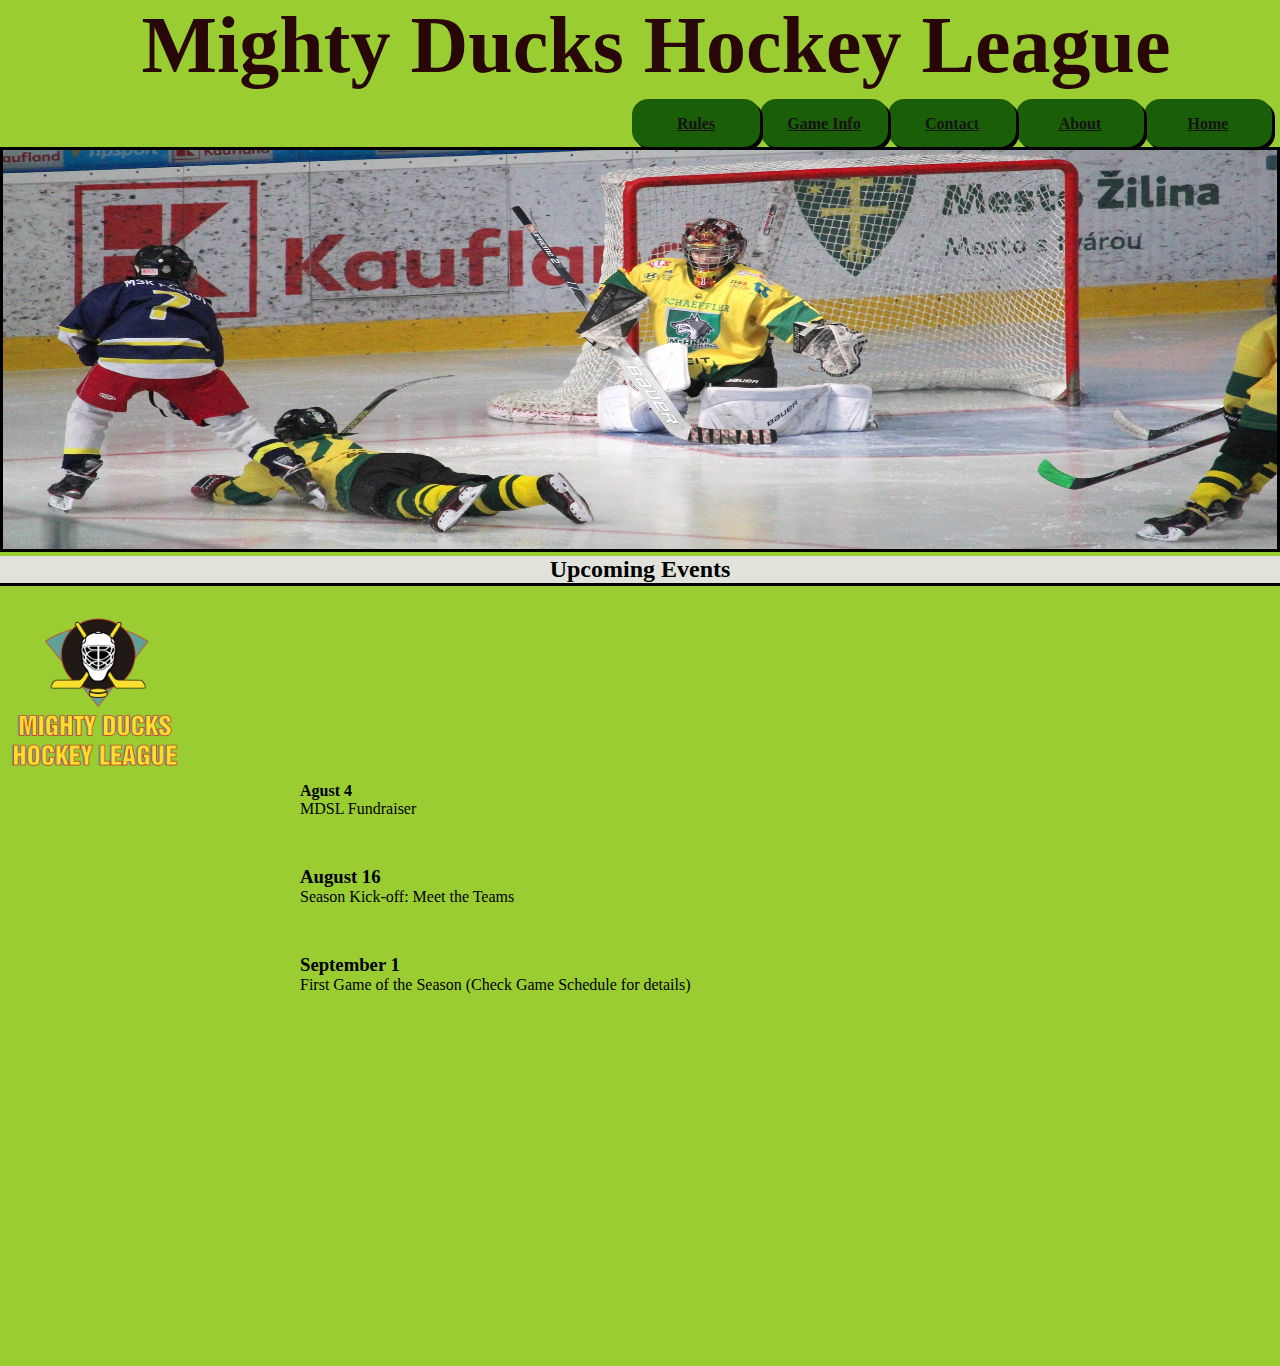
<file: index.html>
<!DOCTYPE html>
<html lang="en">
<head>
    <meta charset="UTF-8">
    <meta http-equiv="X-UA-Compatible" content="IE=edge">
    <meta name="viewport" content="width=device-width, initial-scale=1.0">
    
    <link rel="shortcut icon" href="https://c8.alamy.com/compes/2g2htf2/emblema-de-hockey-logo-diseno-vectorial-plantilla-2g2htf2.jpg"
        type="image/x-icon">
    <link rel="stylesheet" href="./assets/CSS/style.css">
    <title>Home</title>
</head>
<body>
    <header>
        <h1>Mighty Ducks Hockey League</h1>
        <nav >
            <a href="#" >Home</a>
            <a href="./About.html">About </a> 
            <a href="./contact.html">Contact</a>
            <a href="./game_info.html">Game Info</a>
            <a href="./rules.html">Rules</a> 
        </nav>
        <div>
            <img src= "./assets/img/design1_image2.jpg" alt="banner">
        </div>
        
    </header>

    <main>
        <section>
            <h2>Upcoming Events</h2>
            <img id="logo" src= "./assets/img/LogoMightyDucks-01.png" height="150" alt="Logo">
          <div class="contenedor">
                <article>
                    <h4>Agust 4</h4>
                        <p>MDSL Fundraiser</p>
                </article>
                <article>
                    <h3>August 16</h3>
                        <p>Season Kick-off: Meet the Teams</p>
                </article>
                <article>
                    <h3>September 1</h3>
                        <p>First Game of the Season (Check Game Schedule for details)</p>
                </article>
            </div>
        </section>
    </main>

</body>
</html>
</file>
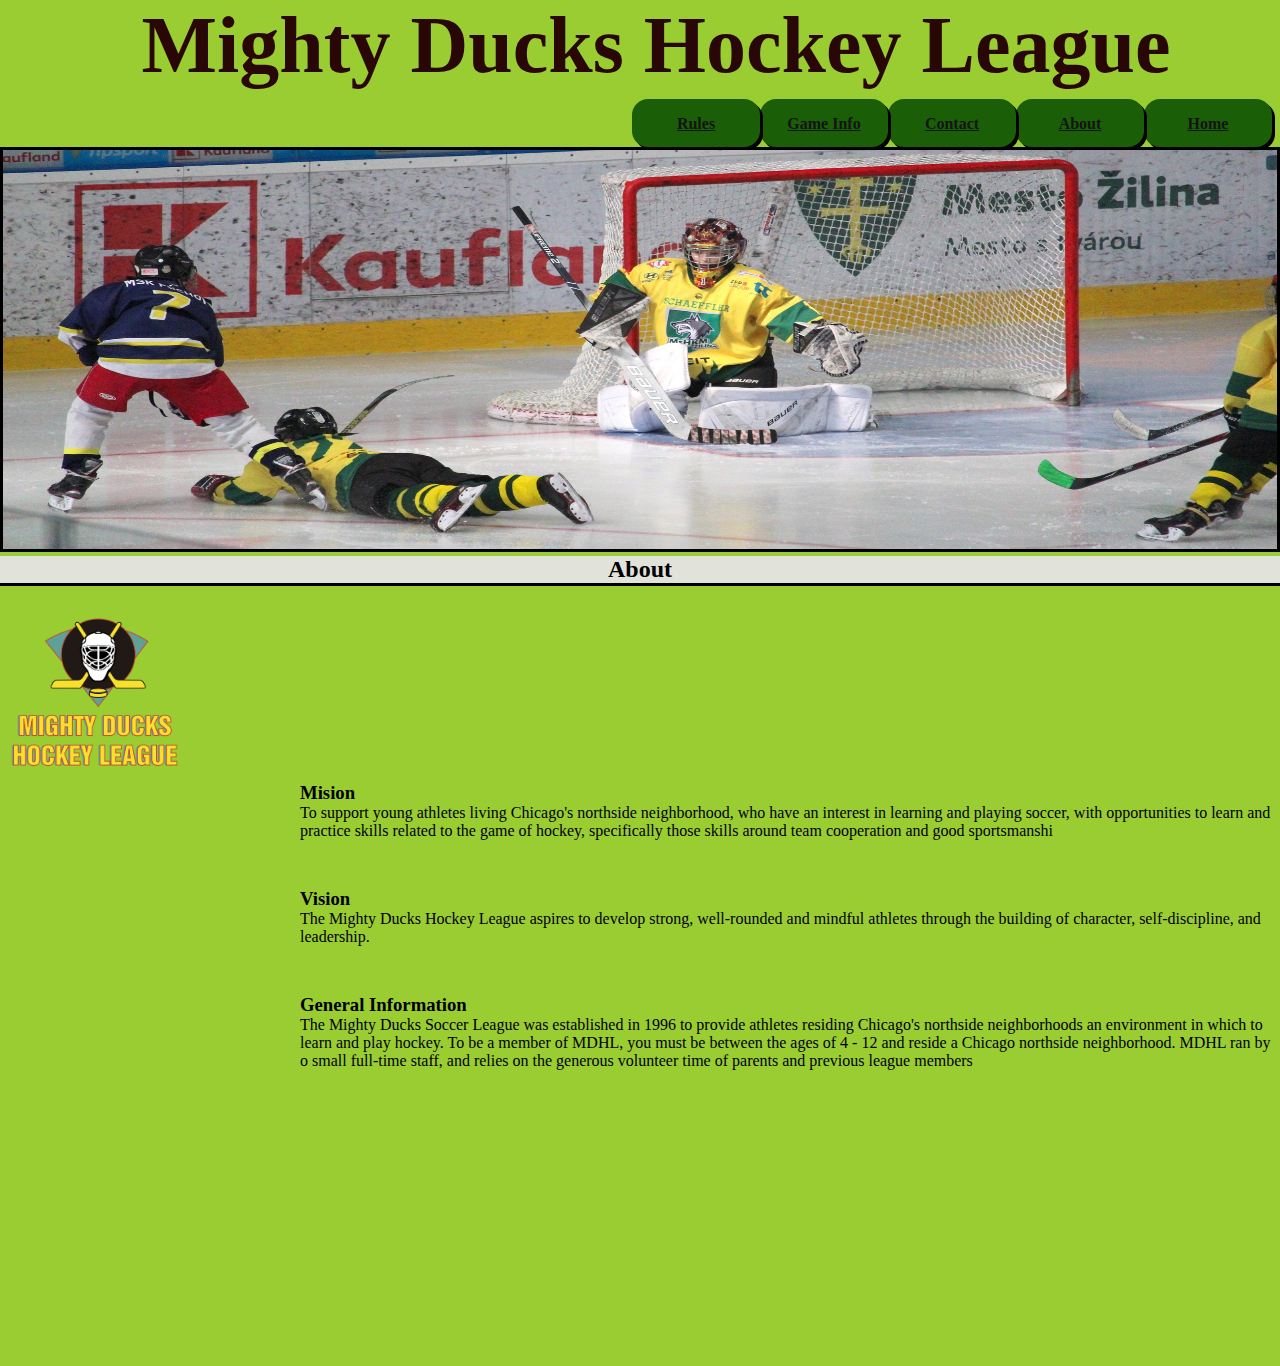
<file: About.html>
<!DOCTYPE html>
<html lang="en">
<head>
    <meta charset="UTF-8">
    <meta http-equiv="X-UA-Compatible" content="IE=edge">
    <meta name="viewport" content="width=device-width, initial-scale=1.0">
    <link rel="shortcut icon" href="https://c8.alamy.com/compes/2g2htf2/emblema-de-hockey-logo-diseno-vectorial-plantilla-2g2htf2.jpg"
        type="image/x-icon">
        <link rel="stylesheet" href="./assets/CSS/style.css">
    <title>About</title>

</head>

    <body>
        <header>
            <h1>Mighty Ducks Hockey League</h1>
            <nav >
                <a href="./index.html" >Home</a>
                <a href="#">About </a> 
                <a href="./contact.html">Contact</a> 
                <a href="./game_info.html">Game Info</a>
                <a href="./rules.html">Rules</a>
               
            </nav>
            <div>
                <img src="./assets/img/design1_image2.jpg" alt="banner">
            </div>
        </header>
            
        <main>
            <section>
            <h2>About</h2>
                <img id="logo" src= "./assets/img/LogoMightyDucks-01.png" height="150" alt="Logo">
                    <article>
                        <h3>Mision</h3>
                            <p>To support young athletes living Chicago's northside neighborhood, who have an interest in 
                            learning and playing soccer, with opportunities to learn and practice skills related to the game of 
                            hockey, specifically those skills around team cooperation and good sportsmanshi</p>
                    </article>

                    <article>
                        <h3>Vision</h3>
                            <p>The Mighty Ducks Hockey League aspires to develop strong, well-rounded and mindful athletes 
                                through the building of character, self-discipline, and leadership.</p>
                    </article>
                    <article>
                        <h3>General Information</h3>    
                            <p>The Mighty Ducks Soccer League was established in 1996 to provide athletes residing 
                                Chicago's northside neighborhoods an environment in which to learn and play hockey. To be a 
                                member of MDHL, you must be between the ages of 4 - 12 and reside a Chicago northside 
                                neighborhood. MDHL ran by o small full-time staff, and relies on the generous volunteer time of 
                                parents and previous league members</p>
                    </article>
                </section>
        </main>
     
    </body>
    </html>
</file>
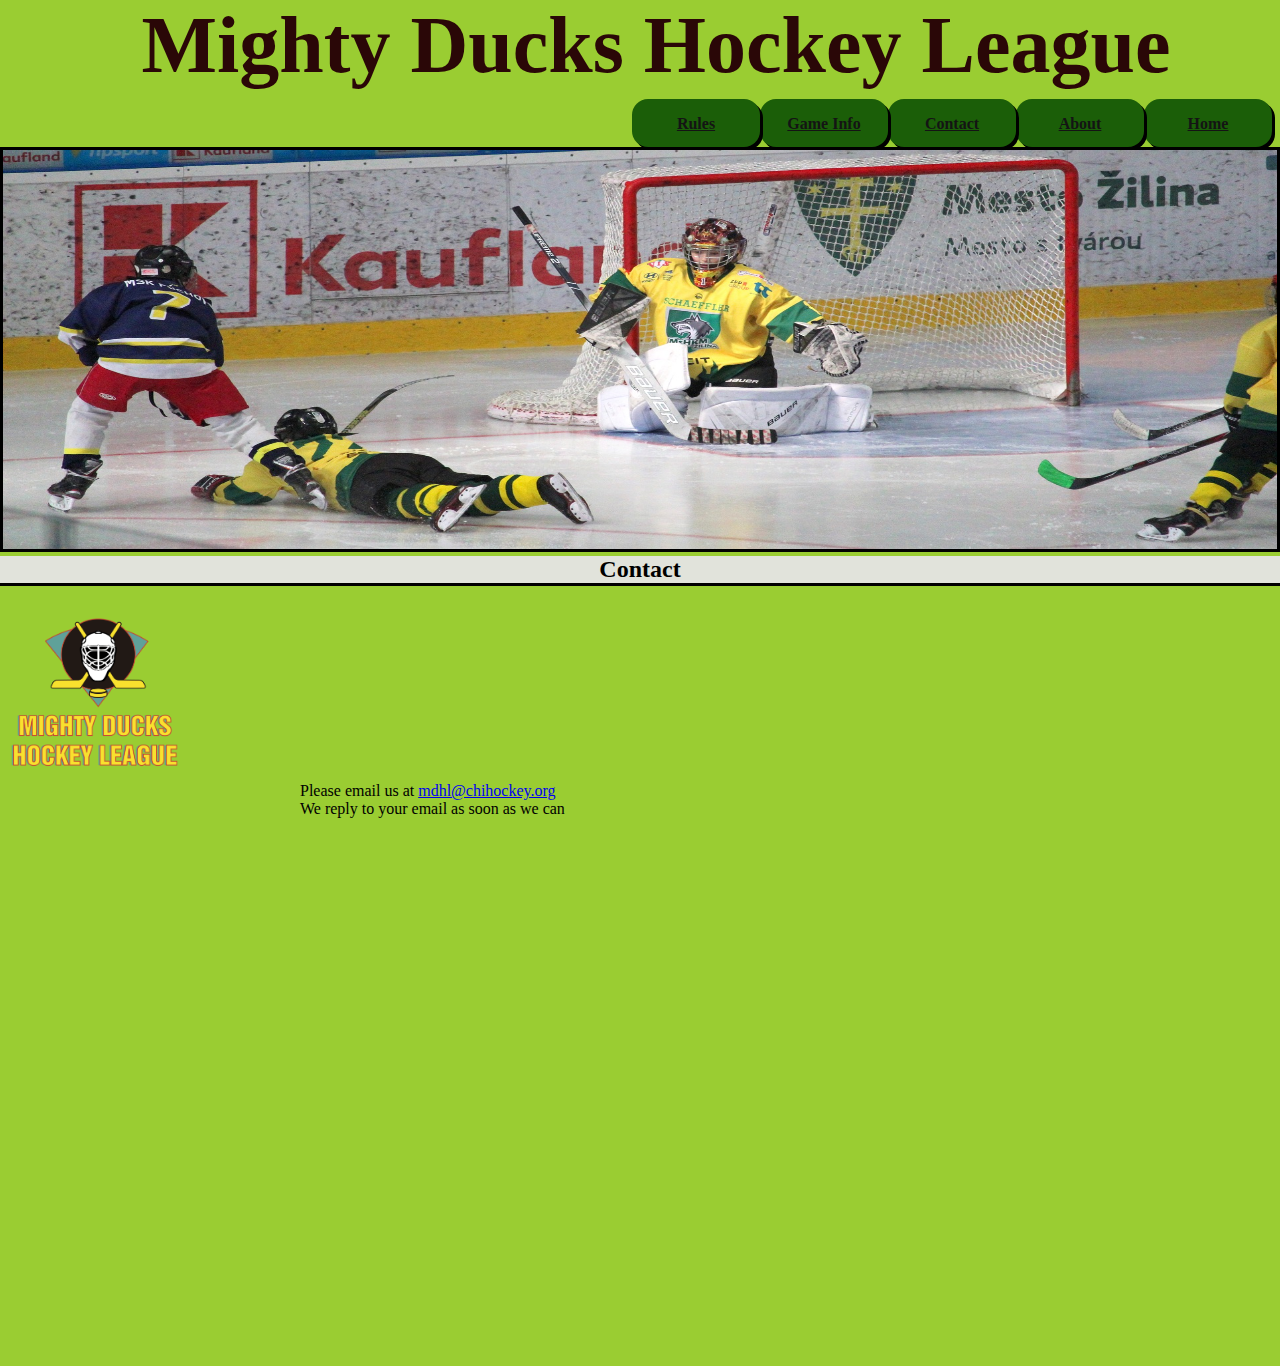
<file: contact.html>
<!DOCTYPE html>
<html lang="en">
<head>
    <meta charset="UTF-8">
    <meta http-equiv="X-UA-Compatible" content="IE=edge">
    <meta name="viewport" content="width=device-width, initial-scale=1.0">
    
    <link rel="shortcut icon" href="https://c8.alamy.com/compes/2g2htf2/emblema-de-hockey-logo-diseno-vectorial-plantilla-2g2htf2.jpg"
        type="image/x-icon">
        <link rel="stylesheet" href="./assets/CSS/style.css">
    <title>Contact</title>
</head>
<body>
    <header>
        <h1>Mighty Ducks Hockey League</h1>
        <nav >
            <a href="./index.html" >Home</a>
            <a href="./About.html">About </a> 
            <a href="#">Contact</a> 
            <a href="./game_info.html">Game Info</a>
            <a href="./rules.html">Rules</a>
        </nav>
        <div>
            <img src="./assets/img/design1_image2.jpg" alt="banner">
        </div>
        
    </header>
    <main>
        <section>
            <h2>Contact</h2>
            <img id="logo"src="./assets/img/LogoMightyDucks-01.png" height="150" alt="Logo">
            <article>
                <p>Please email us at <a href="mailto:mdhl@chihockey.org">mdhl@chihockey.org</a></p> 
                <p>We reply to your email as soon as we can</p>
            </article>
        </section>
    </main>


</body>

</html>
</file>
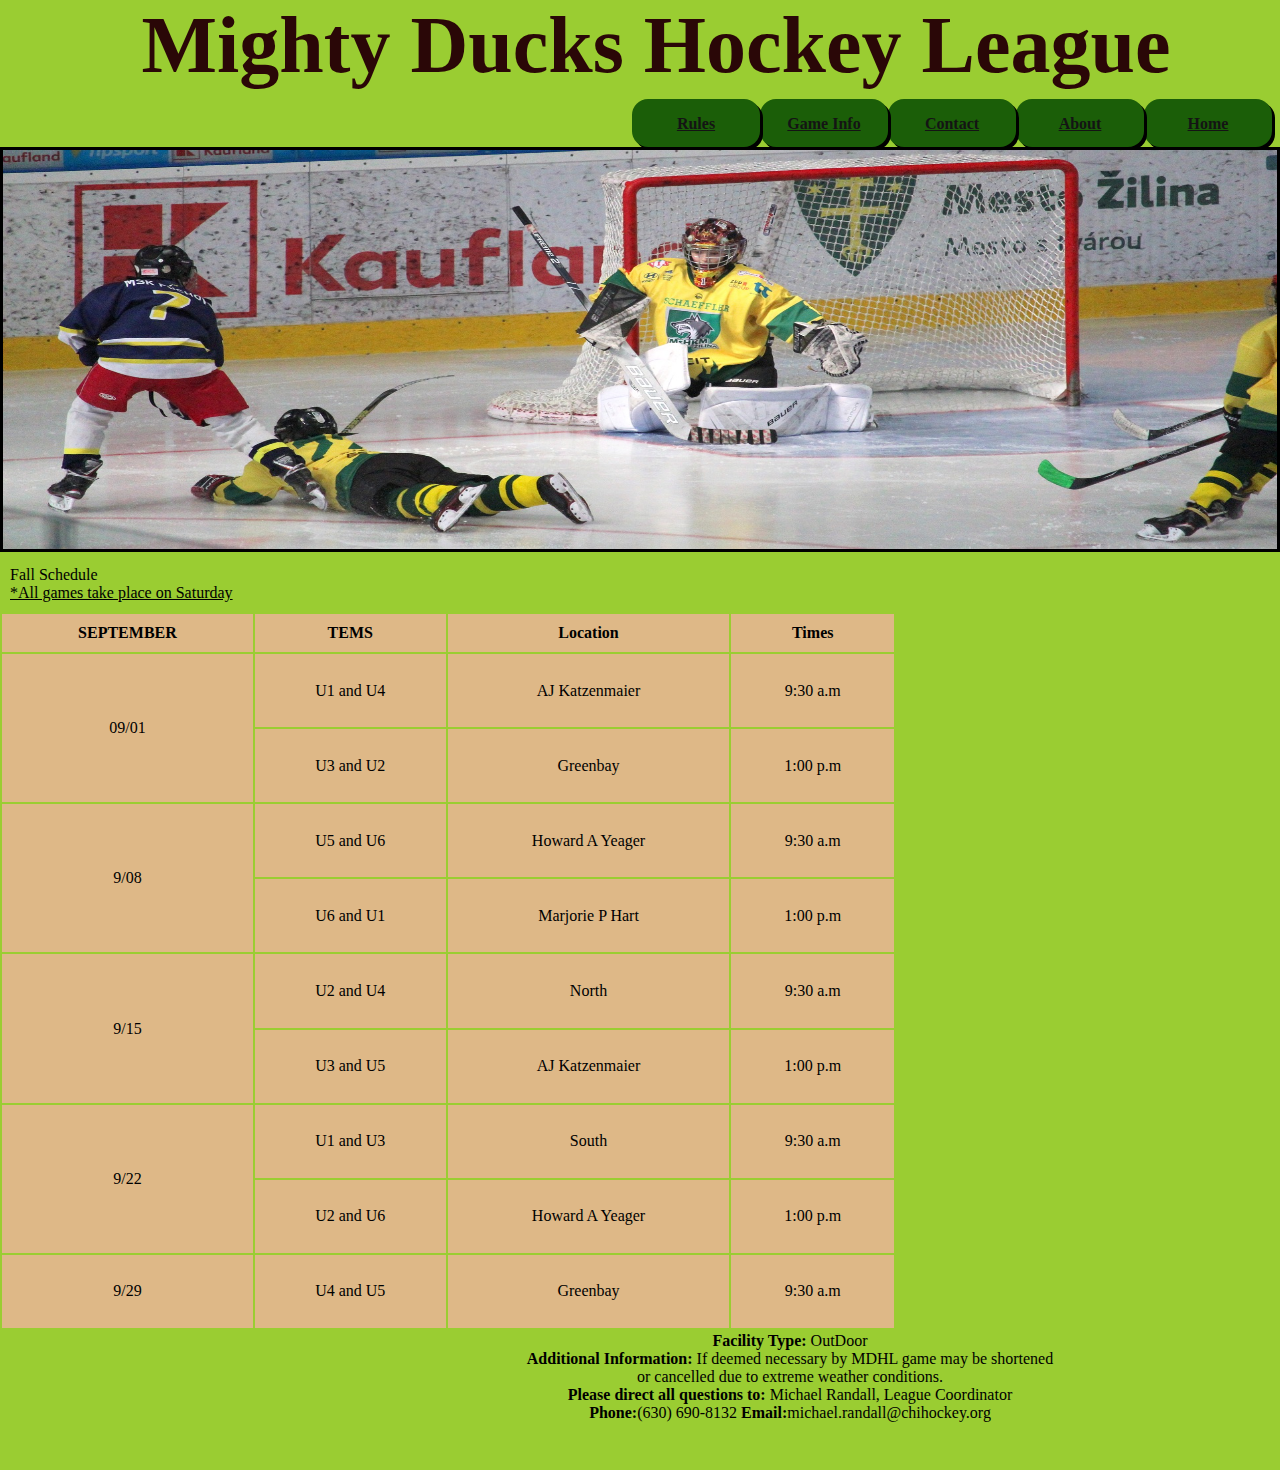
<file: game_info.html>
<!DOCTYPE html>
<html lang="en">
<head>
    <meta charset="UTF-8">
    <meta http-equiv="X-UA-Compatible" content="IE=edge">
    <meta name="viewport" content="width=device-width, initial-scale=1.0">
    
    <link rel="shortcut icon" href="https://c8.alamy.com/compes/2g2htf2/emblema-de-hockey-logo-diseno-vectorial-plantilla-2g2htf2.jpg"
        type="image/x-icon">
    <link rel="stylesheet" href="./assets/CSS/style.css">
    <title>Home</title>
</head>
<body>
    <header>
        <h1>Mighty Ducks Hockey League</h1>
        <nav >
            <a href="./index.html" >Home</a>
            <a href="./About.html">About </a> 
            <a href="./contact.html">Contact</a> 
            <a href="#">Game Info</a>
            <a href="./rules.html">Rules</a>
        </nav>
        <div>
            <img src= "./assets/img/design1_image2.jpg" alt="banner">
        </div>
    </header>
    <main>
      <table>
        <colgroup>
        <col span="1" class="columna1"> 
        <col span="3" class="otrasColumnas">
    </colgroup>
        <caption>Fall Schedule <br>
           <u> *All games take place on Saturday</u></caption>
        
        <thead>
          <tr>
            <th>SEPTEMBER</th>
            <th >TEMS</th>
            <th>Location</th>
            <th>Times</th>
          </tr>
        </thead>
        <tbody >
            <tr>
                <td rowspan="2">09/01</td>
                <td> U1 and U4</td>
                <td> AJ Katzenmaier</td>
                <td>9:30 a.m</td>
            </tr>    
            <tr>
                <td >U3 and U2</td>
                <td>Greenbay</td>
                <td>1:00 p.m</td>
            </tr>
            <tr>
                <td rowspan="2">9/08</td>
                <td>U5 and U6</td>
                <td>Howard A Yeager</td>
                <td>9:30 a.m</td>
            </tr>
            <tr>
                <td>U6 and U1</td>
                <td>Marjorie P Hart</td>
                <td>1:00 p.m</td>
            </tr>
            <tr>
                <td rowspan="2" >9/15</td>
                <td>U2 and U4</td>
                <td>North</td>
                <td>9:30 a.m</td>
            </tr>
            <tr>
                <td>U3 and U5</td>
                <td>AJ Katzenmaier</td>
                <td>1:00 p.m</td>
            </tr>
            <tr>
                <td rowspan="2" >9/22</td>
                <td>U1 and U3</td>
                <td>South</td>
                <td>9:30 a.m</td>
            </tr>
            <tr>
                <td>U2 and U6</td>
                <td>Howard A Yeager</td>
                <td>1:00 p.m</td>
            </tr>
            <tr>
                <td>9/29 </td>
                <td>U4 and U5</td>
                <td>Greenbay</td>
                <td>9:30 a.m</td>
            </tr>
            
        </tbody>
        <tfoot>

        </tfoot>
      </table>
      <article id="pie">
      <p> <span>Facility Type:</span> OutDoor</p>
      <p> <span>Additional Information:</span>  If deemed necessary by MDHL game may be shortened <br> 
        or cancelled due to extreme weather conditions.</p>
    <p> <span>Please direct all questions to:</span> Michael Randall, League Coordinator </p>
    <p> <span>Phone:</span>(630) 690-8132  <span>Email:</span>michael.randall@chihockey.org</p>
</article>
    </main>
  </body>
</html>

</style>
</file>
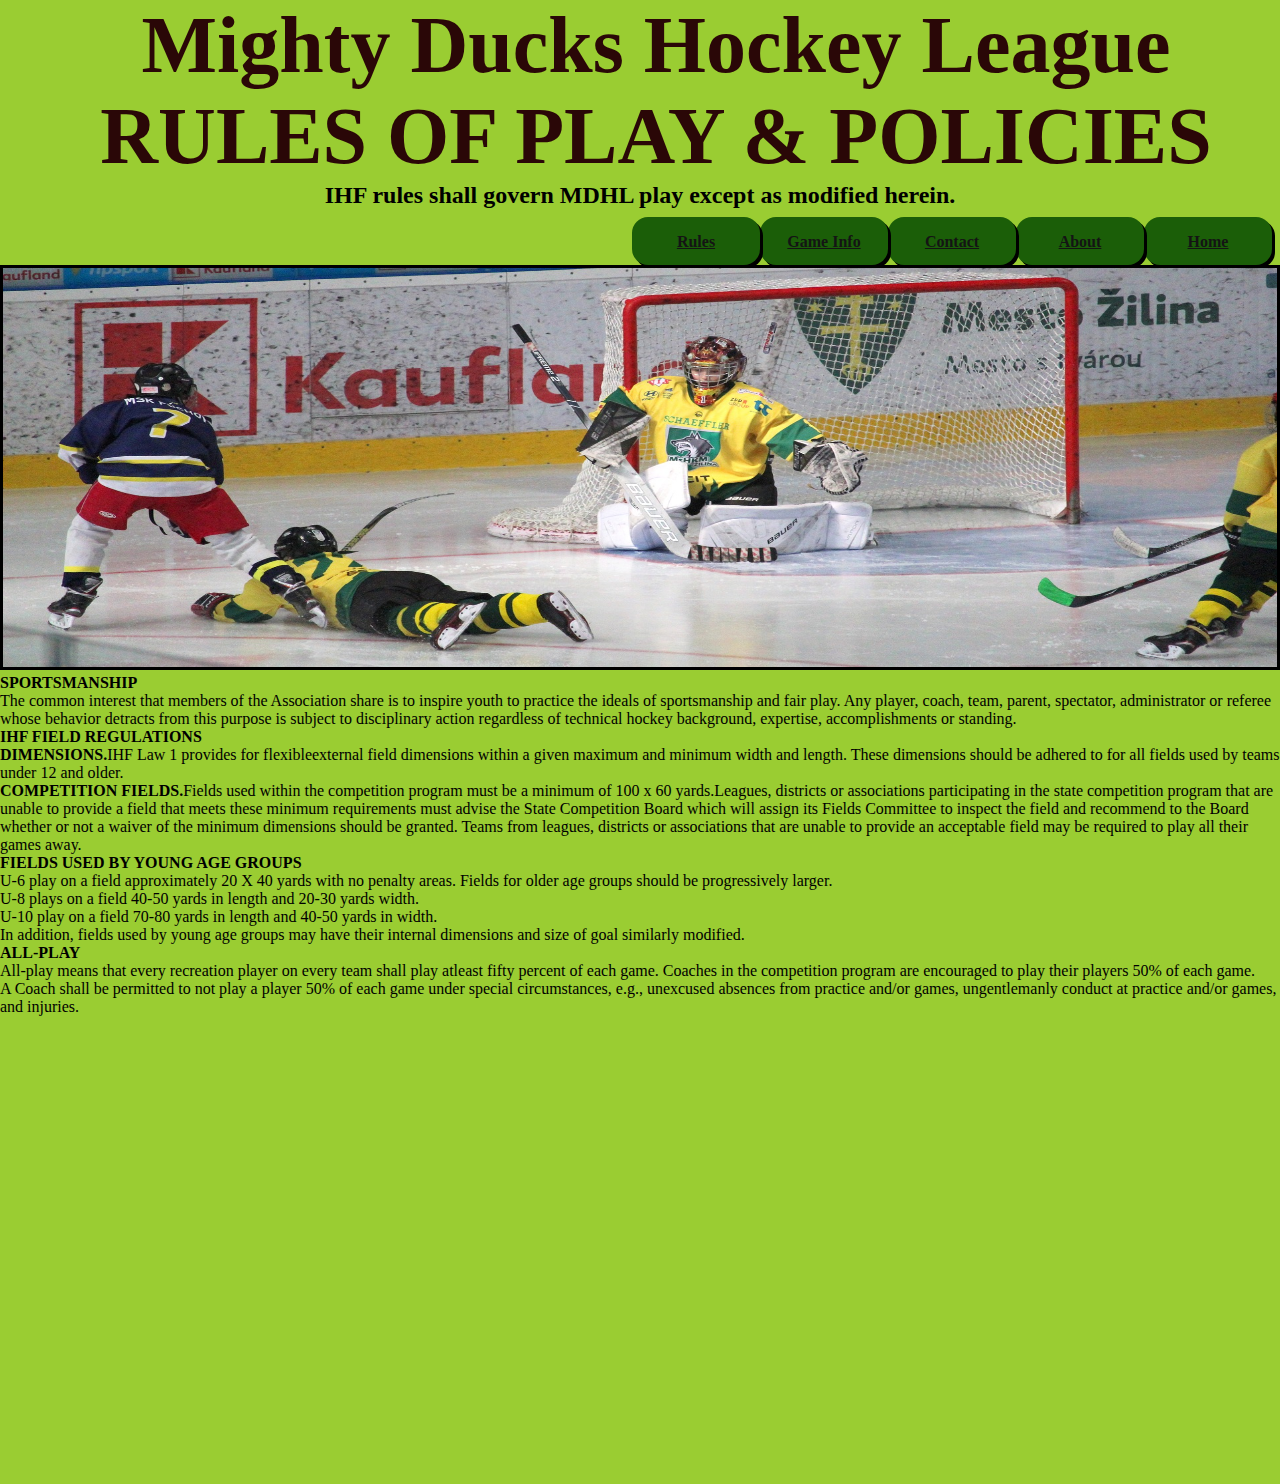
<file: rules.html>
<!DOCTYPE html>
<html lang="en">

<head>
  <meta charset="UTF-8" />
  <meta http-equiv="X-UA-Compatible" content="IE=edge" />
  <meta name="viewport" content="width=device-width, initial-scale=1.0" />
  <link rel="shortcut icon"
    href="https://c8.alamy.com/compes/2g2htf2/emblema-de-hockey-logo-diseno-vectorial-plantilla-2g2htf2.jpg"
    type="image/x-icon" />
  <link rel="stylesheet" href="./assets/CSS/style.css" />
  <title>Rules of Play & Policies</title>
</head>

<body>
  <header>
    <h1>
      Mighty Ducks Hockey League <br />
      RULES OF PLAY & POLICIES
    </h1>
    <h2>IHF rules shall govern MDHL play except as modified herein.</h2>

    <nav>
      <a href="./index.html">Home</a>
      <a href="./About.html">About </a>
      <a href="./contact.html">Contact</a>
      <a href="./game_info.html">Game Info</a>
      <a href="#">Rules</a>
    </nav>
    <div>
      <img src="./assets/img/design1_image2.jpg" alt="banner">
    </div>
  </header>

  <main>

    <dl>
      <dt> <span>SPORTSMANSHIP</span> </dt>
      <dd>The common interest that members of the Association share is to
        inspire youth to practice the ideals of sportsmanship and fair play.
        Any player, coach, team, parent, spectator, administrator or referee
        whose behavior detracts from this purpose is subject to disciplinary
        action regardless of technical hockey background, expertise,
        accomplishments or standing.</dd>
    </dl>
   
    <h4>IHF FIELD REGULATIONS</h4>
      <ol type="1"> 


        <li><span>DIMENSIONS.</span>IHF Law 1 provides for flexibleexternal field dimensions
          within a given maximum and minimum width and
          length. These dimensions should be adhered to for all fields used by
          teams under 12 and older.</li>
        <li> <span>COMPETITION FIELDS.</span>Fields used within
          the competition program must be a minimum of 100 x 60 yards.Leagues,
          districts or associations participating in the state competition
          program that are unable to provide a field that meets these minimum
          requirements must advise the State Competition Board which will assign
          its Fields Committee to inspect the field and recommend to the Board
          whether or not a waiver of the minimum dimensions should be granted.
          Teams from leagues, districts or associations that are unable to
          provide an acceptable field may be required to play all their games
          away. </li>
        <li> 
          <h4> FIELDS USED BY YOUNG AGE GROUPS</h4>
         
            <ol type="a"> 
        
        <li>U-6 play on a field
          approximately 20 X 40 yards with no penalty areas. Fields for older
          age groups should be progressively larger. </li>
        <li>U-8 plays on a field
          40-50 yards in length and 20-30 yards width.</li>
        <li>U-10 play on a field
          70-80 yards in length and 40-50 yards in width.</li>
        <li>In addition, fields used by young age groups may have their internal dimensions and size
          of goal similarly modified.</li>
      </ol>
      
      </ol>
      <dl>
        <dt> <span>ALL-PLAY </span></dt>
        <dd> All-play means that every
          recreation player on every team shall play atleast fifty percent of
          each game. Coaches in the competition program are encouraged to play
          their players 50% of each game. </dd>
      </dl>
      <ol id="lastOl">
        <li>A Coach shall be permitted to not
          play a player 50% of each game under special circumstances, e.g.,
          unexcused absences from practice and/or games, ungentlemanly conduct
          at practice and/or games, and injuries.</li>
      </ol>


  </main>
</body>

</html>
</file>
<file: assets/CSS/style.css>
*{
    padding: 0;
    margin: 0;
    background-color: yellowgreen;
    font-family: italic;
    box-sizing: border-box;

}

h1{
    display: inline-block;
    vertical-align: middle;
    width: 95%;
    font-size: 5rem;
    text-align: center;
    margin-left: 3rem;
    color: rgb(42, 7, 7);
    background-color: yellowgreen;
}
h2{
    text-align: center;
}
section > h2{
    background-color: #e1e3db;
    text-align: center;
    border-bottom: solid;

}
h3{
   
    color: black;

}

div img {
    width: 100%;
    height: 45vh;
    border-style: solid;
}


 nav{
    
    background-color: yellowgreen;
    min-height: 5vh;
    padding: 0.5em;
    padding-bottom: 0.5rem;
    top: 1em;
    
}

nav >a {
    display: block;
    width: 8rem;
    height: 3rem;
    color: #141414;
    background-color: #1b5e08;
    border-radius: 1rem;
    text-align: center;
    padding-top: 1rem;
    font-weight: bold;
    float: right;
    box-shadow: 3px 3px rgb(0,0,0);
   
}

a:hover{
    background-color: yellow;
    color: orange;
}

a:active{
    background-color: black;
}

#logo{
    background-color: transparent;
    position: relative;
    top: 10px;
    width: 15vw;
    height: 15vw;
    display: inline-block;
}

article{
    padding-left: 300px;
    padding-bottom: 3em;
    
}

.contenedor{
    height: 50vh;
    margin: 5%;
    display: inline;
    justify-content: center;
    align-items: center;
    flex-direction: column;
}
/*listas*/


#lastOl{
    list-style-type: circle;
}

/*Tabla*/

table{
    height:80vh;
    width:70%;
   
   /* border: 3px solid black (esto le da un borde exterior )*/
}

main{
    width:100vw;
    height:90vh;
    
   /* display:flex;
    justify-content:center;
    align-content:center;*/

}
caption{
    text-align: left;
    padding: 10px;

}
th,td{
    /*esto le da estilos a las celas, columnas y filas*/
   /* border: 3px solid black;*/
   background-color: burlywood;
   text-align: center;
   padding: 10px;
}
#pie{
    text-align: center;
}
span{
    font-weight: bold;
}
</file>
